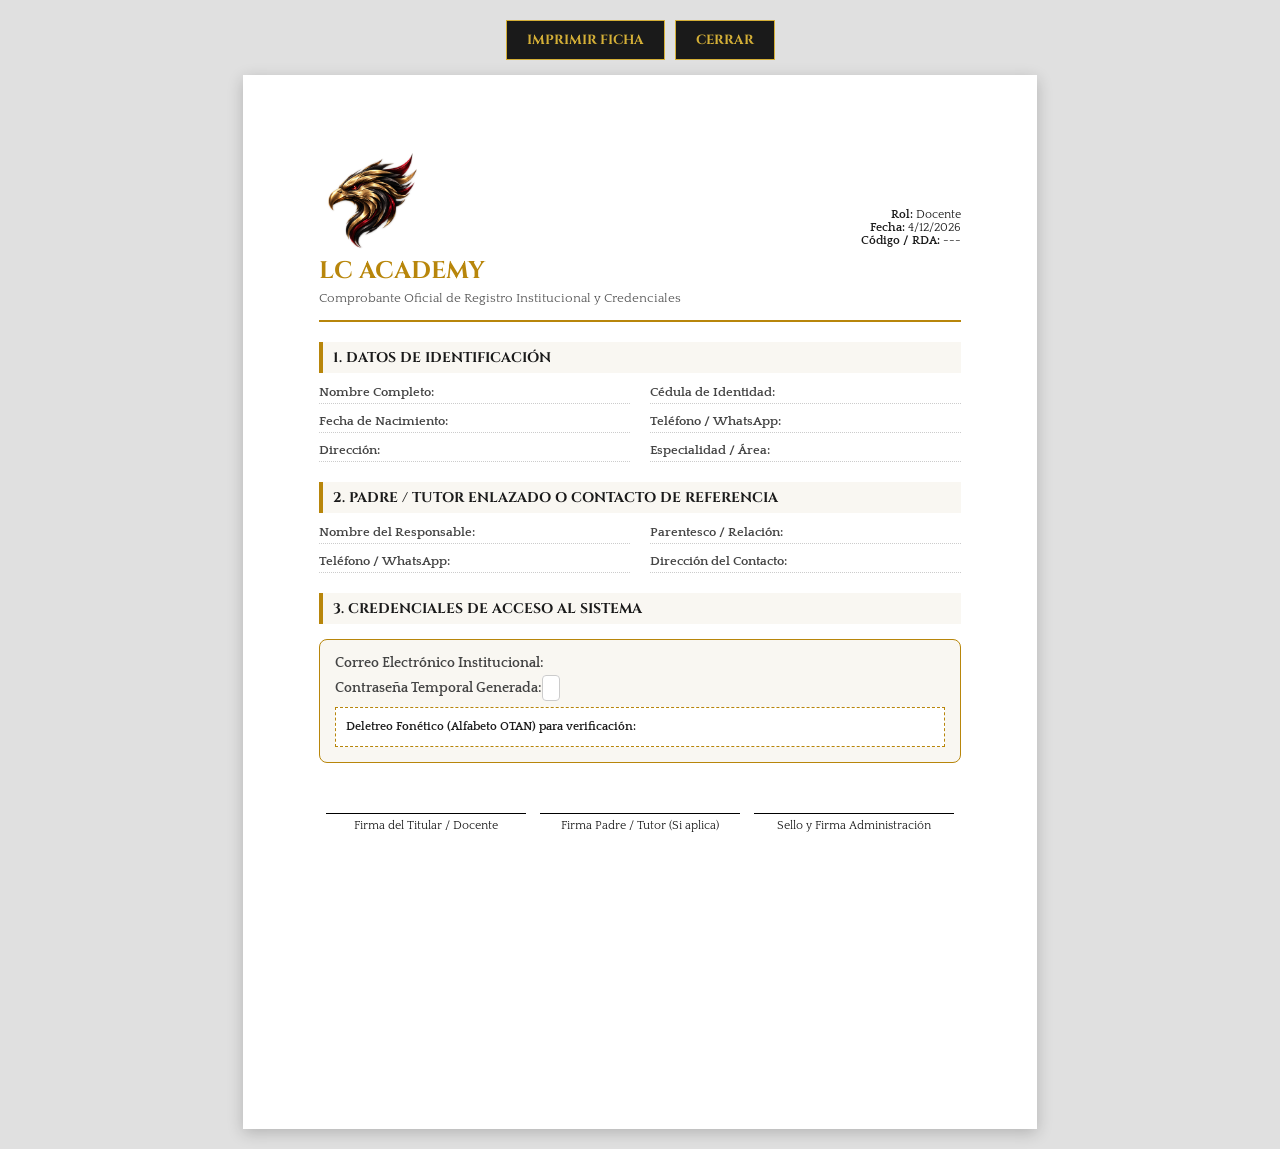
<file: ficha_impresion.html>
<!DOCTYPE html>
<html lang="es">
<head>
    <meta charset="UTF-8">
    <meta name="viewport" content="width=device-width, initial-scale=1.0">
    <title>Ficha de Registro y Credenciales | LC Academy</title>
    <link rel="icon" href="logo.png">
    <link href="https://fonts.googleapis.com/css2?family=Cinzel:wght@600;700&family=Quattrocento:wght@400;700&display=swap" rel="stylesheet">
    <link rel="stylesheet" href="ficha_impresion.css">  
</head>
<body>

    <div class="acciones-pantalla">
        <button class="btn" onclick="window.print()">IMPRIMIR FICHA</button>
        <button class="btn" onclick="window.close()">CERRAR</button>
    </div>

    <div class="hoja-impresion">
        <!-- Encabezado -->
        <div class="header">
            <div class="header-title">
                <img src="logo.png" alt="LC Academy" style="width: 100px; height: auto;">
                <span>
                    <h1>LC ACADEMY</h1>
                <p>Comprobante Oficial de Registro Institucional y Credenciales</p>
                </span>
            </div>
            <div class="header-meta">
                <div><strong>Rol:</strong> <span id="imp-rol">Docente</span></div>
                <div><strong>Fecha:</strong> <span id="imp-fecha"></span></div>
                <div><strong>Código / RDA:</strong> <span id="imp-codigo">---</span></div>
            </div>
        </div>

        <!-- 1. Datos Personales -->
        <div class="seccion">
            <div class="seccion-titulo">1. Datos de Identificación</div>
            <div class="grid-datos">
                <div class="dato-item"><span class="dato-label">Nombre Completo:</span> <span id="imp-nombre"></span></div>
                <div class="dato-item"><span class="dato-label">Cédula de Identidad:</span> <span id="imp-ci"></span></div>
                <div class="dato-item"><span class="dato-label">Fecha de Nacimiento:</span> <span id="imp-nacimiento"></span></div>
                <div class="dato-item"><span class="dato-label">Teléfono / WhatsApp:</span> <span id="imp-telefono"></span></div>
                <div class="dato-item"><span class="dato-label">Dirección:</span> <span id="imp-direccion"></span></div>
                <div class="dato-item"><span class="dato-label">Especialidad / Área:</span> <span id="imp-especialidad"></span></div>
            </div>
        </div>

        <!-- 2. Enlace Familiar / Tutor / Contacto de Emergencia -->
        <div class="seccion">
            <div class="seccion-titulo">2. Padre / Tutor Enlazado o Contacto de Referencia</div>
            <div class="grid-datos">
                <div class="dato-item"><span class="dato-label">Nombre del Responsable:</span> <span id="imp-enlace-nombre"></span></div>
                <div class="dato-item"><span class="dato-label">Parentesco / Relación:</span> <span id="imp-enlace-relacion"></span></div>
                <div class="dato-item"><span class="dato-label">Teléfono / WhatsApp:</span> <span id="imp-enlace-tel"></span></div>
                <div class="dato-item"><span class="dato-label">Dirección del Contacto:</span> <span id="imp-enlace-dir"></span></div>
            </div>
        </div>

        <!-- 3. Credenciales de Acceso y Traducción OTAN -->
        <div class="seccion">
            <div class="seccion-titulo">3. Credenciales de Acceso al Sistema</div>
            <div class="caja-credenciales">
                <div class="credencial-fila">
                    <span class="dato-label">Correo Electrónico Institucional:</span> 
                    <span id="imp-correo"></span>
                </div>
                <div class="credencial-fila">
                    <span class="dato-label">Contraseña Temporal Generada:</span> 
                    <span class="pass-mono" id="imp-password"></span>
                </div>
                <div class="nato-box">
                    <strong>Deletreo Fonético (Alfabeto OTAN) para verificación:</strong><br>
                    <span id="imp-nato"></span>
                </div>
            </div>
        </div>

        <!-- Firmas -->
        <div class="firmas">
            <div class="linea-firma">Firma del Titular / Docente</div>
            <div class="linea-firma">Firma Padre / Tutor (Si aplica)</div>
            <div class="linea-firma">Sello y Firma Administración</div>
        </div>
    </div>

    <script>
        window.addEventListener('DOMContentLoaded', () => {
            // Recuperar el objeto guardado desde el formulario
            const rawData = sessionStorage.getItem('datosFichaImpresion');
            document.getElementById('imp-fecha').textContent = new Date().toLocaleDateString('es-BO');

            if (rawData) {
                const datos = JSON.parse(rawData);

                document.getElementById('imp-rol').textContent = datos.rol || 'Docente';
                document.getElementById('imp-codigo').textContent = datos.codigo || 'N/A';
                document.getElementById('imp-nombre').textContent = datos.nombreCompleto || '';
                document.getElementById('imp-ci').textContent = datos.ci || '';
                document.getElementById('imp-nacimiento').textContent = datos.nacimiento || '';
                document.getElementById('imp-telefono').textContent = datos.telefono || '';
                document.getElementById('imp-direccion').textContent = datos.direccion || '';
                document.getElementById('imp-especialidad').textContent = datos.especialidad || '';

                // Datos del padre/tutor o contacto enlazado
                document.getElementById('imp-enlace-nombre').textContent = datos.enlaceNombre || 'No registrado';
                document.getElementById('imp-enlace-relacion').textContent = datos.enlaceRelacion || 'Contacto de Emergencia / Tutor';
                document.getElementById('imp-enlace-tel').textContent = datos.enlaceTel || '---';
                document.getElementById('imp-enlace-dir').textContent = datos.enlaceDir || '---';

                // Credenciales y OTAN
                document.getElementById('imp-correo').textContent = datos.correo || '';
                document.getElementById('imp-password').textContent = datos.password || '';
                document.getElementById('imp-nato').textContent = datos.nato || '';

                // Opcional: abrir el diálogo de impresión automáticamente tras cargar
                setTimeout(() => window.print(), 400);
            }
        });
    </script>
</body>
</html>
</file>
<file: ficha_impresion.css>
:root {
    --oro: #b8860b;
    --texto: #1a1a1a;
    --borde: #cccccc;
    --fondo-suave: #f9f7f2;
}

body {
    font-family: 'Quattrocento', serif;
    color: var(--texto);
    background: #e0e0e0;
    margin: 0;
    padding: 20px;
    display: flex;
    flex-direction: column;
    align-items: center;
}

/* Contenedor tamaño hoja Carta */
.hoja-impresion {
    background: white;
    width: 210mm;
    min-height: 279mm;
    padding: 20mm;
    box-sizing: border-box;
    box-shadow: 0 4px 15px rgba(0,0,0,0.2);
    position: relative;
}

/* Encabezado Institucional */
.header {
    display: flex;
    justify-content: space-between;
    align-items: center;
    border-bottom: 2px solid var(--oro);
    padding-bottom: 15px;
    margin-bottom: 20px;
}

.header-title h1 {
    font-family: 'Cinzel', serif;
    margin: 0;
    font-size: 24px;
    color: var(--oro);
}

.header-title p {
    margin: 4px 0 0;
    font-size: 13px;
    color: #555;
}

.header-meta {
    text-align: right;
    font-size: 12px;
}

/* Secciones de Datos */
.seccion {
    margin-bottom: 20px;
}

.seccion-titulo {
    font-family: 'Cinzel', serif;
    font-size: 14px;
    background: var(--fondo-suave);
    border-left: 4px solid var(--oro);
    padding: 6px 10px;
    margin-bottom: 12px;
    font-weight: bold;
    text-transform: uppercase;
}

.grid-datos {
    display: grid;
    grid-template-columns: 1fr 1fr;
    gap: 10px 20px;
    font-size: 13px;
}

.dato-item {
    border-bottom: 1px dotted var(--borde);
    padding-bottom: 4px;
}

.dato-label {
    font-weight: bold;
    color: #444;
}

/* Bloque Destacado: Credenciales y Traducción OTAN */
.caja-credenciales {
    border: 1.5px solid var(--oro);
    background: var(--fondo-suave);
    border-radius: 8px;
    padding: 15px;
    margin-top: 15px;
}

.credencial-fila {
    margin-bottom: 8px;
    font-size: 14px;
}

.pass-mono {
    font-family: monospace;
    font-size: 16px;
    font-weight: bold;
    background: white;
    padding: 3px 8px;
    border: 1px solid #ccc;
    border-radius: 4px;
}

.nato-box {
    margin-top: 10px;
    padding: 10px;
    background: white;
    border: 1px dashed var(--oro);
    font-size: 12px;
    line-height: 1.5;
}

/* Pie de firmas */
.firmas {
    margin-top: 50px;
    display: flex;
    justify-content: space-around;
    text-align: center;
    font-size: 12px;
}

.linea-firma {
    width: 200px;
    border-top: 1px solid #000;
    padding-top: 5px;
}

/* Botón flotante para pantalla */
.acciones-pantalla {
    margin-bottom: 15px;
    display: flex;
    gap: 10px;
}

.btn {
    padding: 10px 20px;
    background: #1a1a1a;
    color: #d4af37;
    border: 1px solid #d4af37;
    cursor: pointer;
    font-family: 'Cinzel', serif;
    font-weight: bold;
}

/* Ajustes exclusivos para la impresora */
@media print {
    body {
        background: white;
        padding: 0;
    }
    .hoja-impresion {
        box-shadow: none;
        width: 100%;
        padding: 10mm;
    }
    .acciones-pantalla {
        display: none !important;
    }
}
</file>
